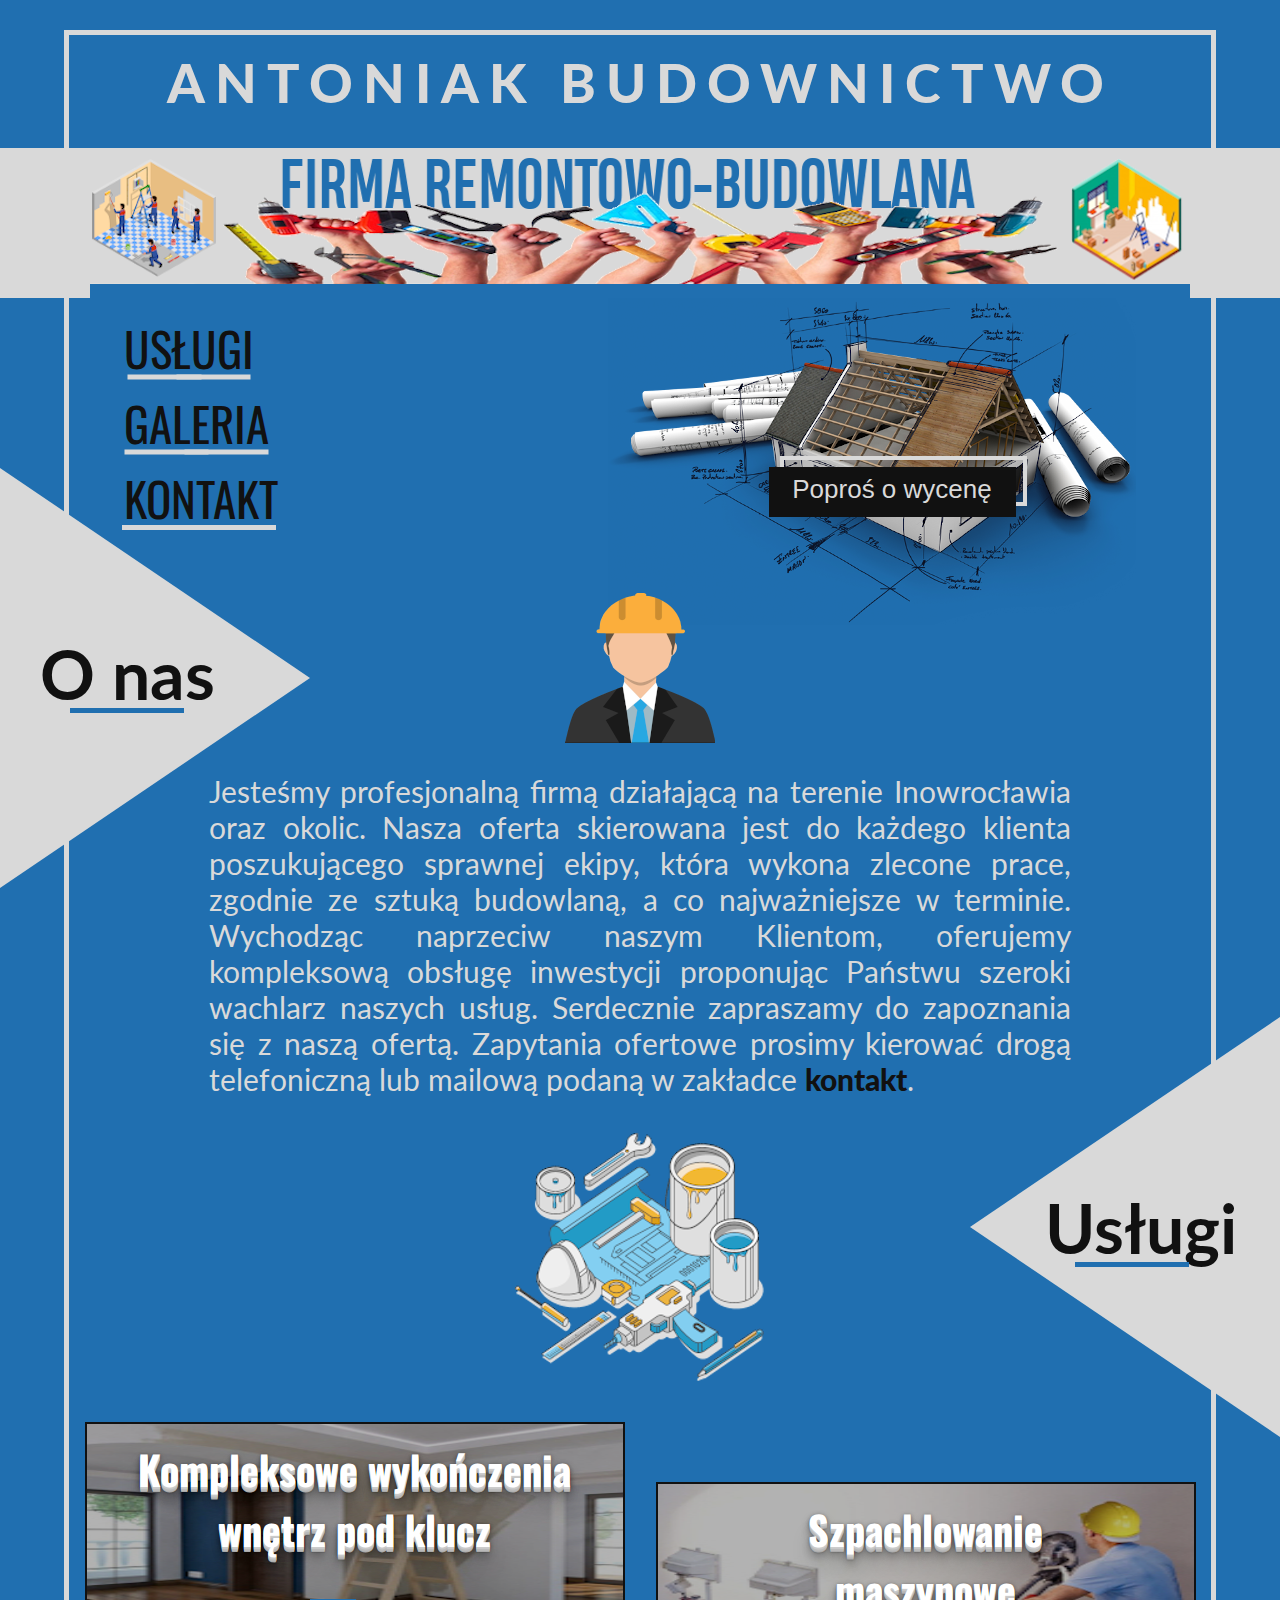
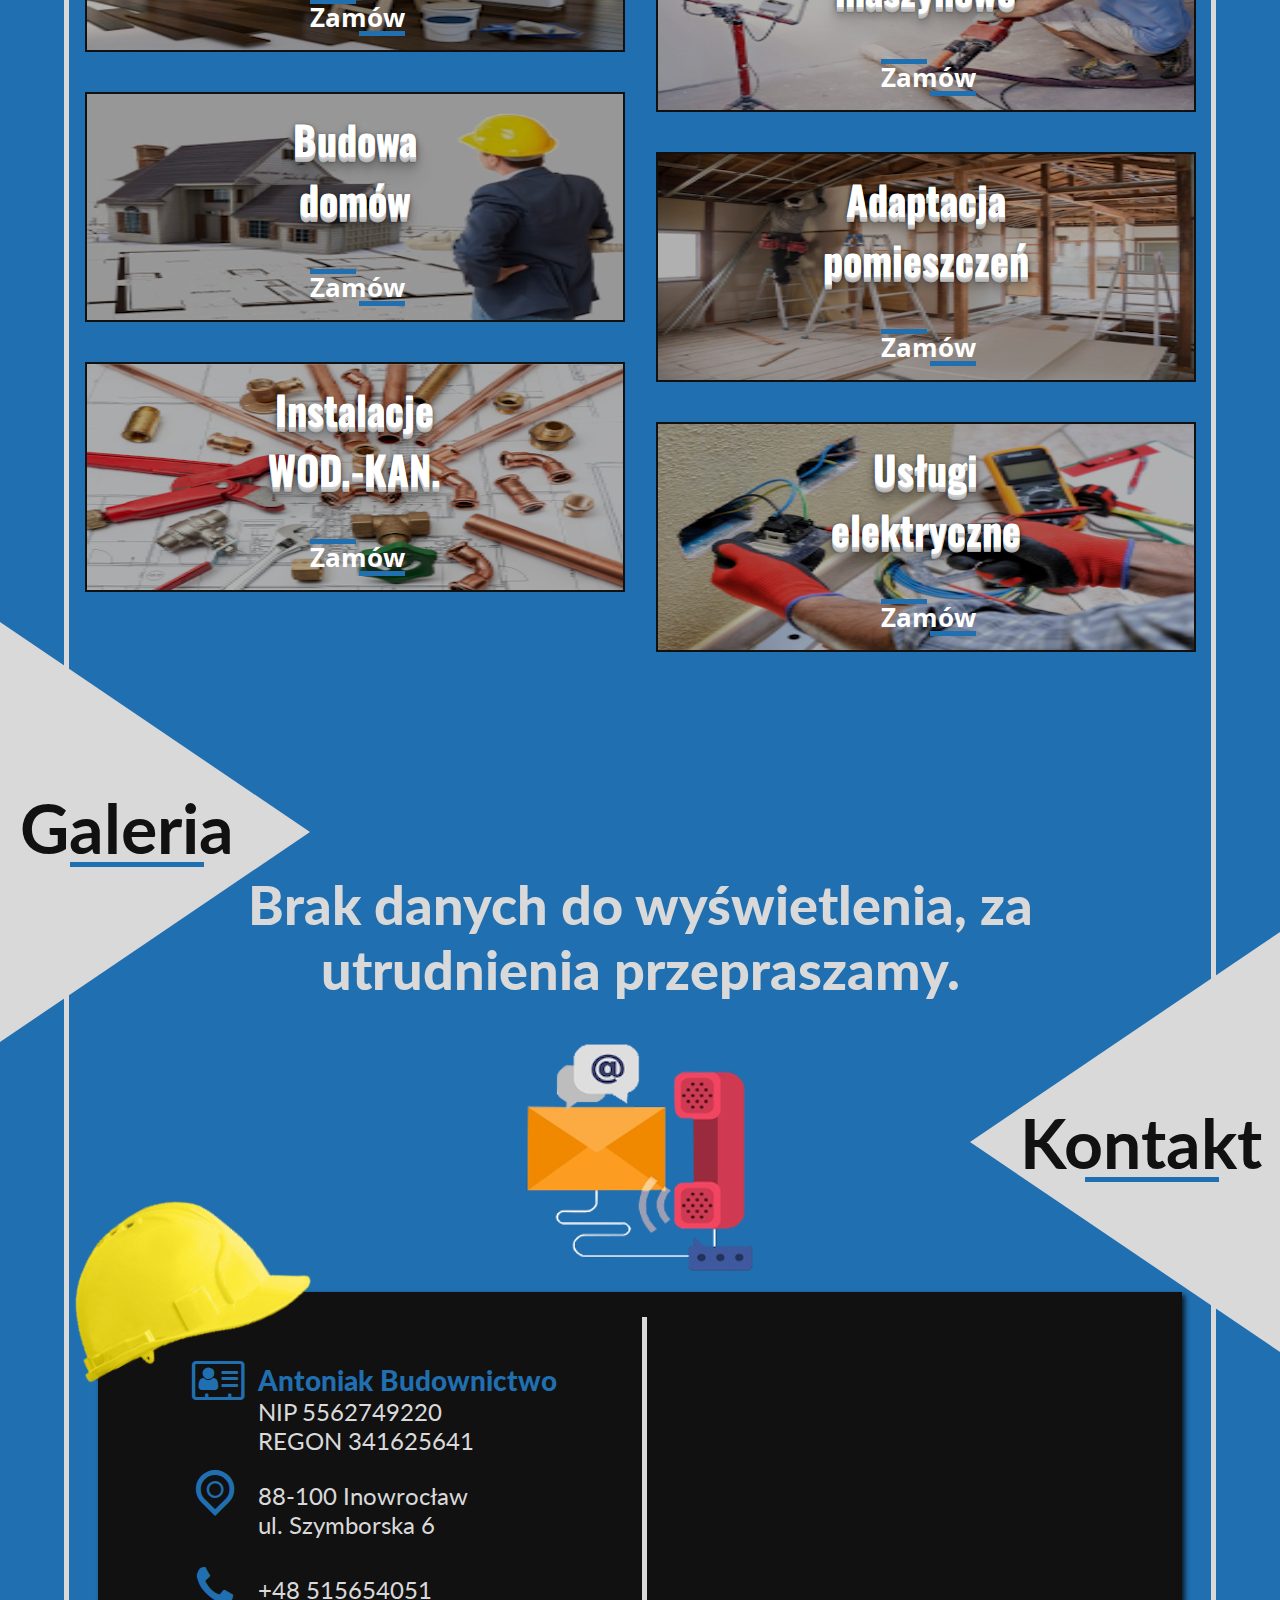
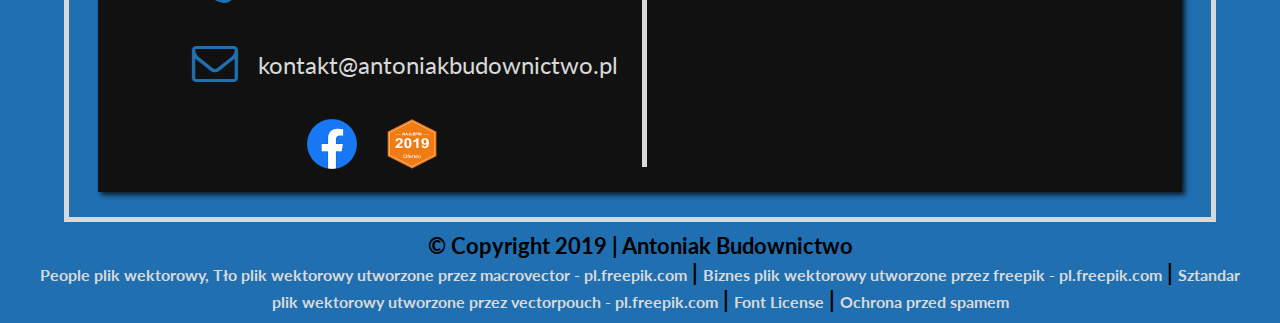
<file: index.html>
<!DOCTYPE HTML>
<HTML class="no-js" lang="pl">
<HEAD>

  <meta charset="utf-8">
  <title>Antoniak Budownictwo | Firma Remontowo-Budowlana</title>
  <meta name="description" content="Profesjonalna firma remontowo-budowlana Antoniak Budownictwo działająca na terenie Inowrocławia oraz okolic." />
  <meta name="robots" content="index,follow" />
  <meta http-equiv="X-UA-Compatible" content="IE=edge">
  <meta name="viewport" content="width=device-width, initial-scale=1">
  <link rel="stylesheet" href="css/main.css" type="text/css">
  <link rel="stylesheet" href="css/mobile.css" type="text/css">
  <link rel="stylesheet" href="css/fontello.css" type="text/css">
  <link href="https://fonts.googleapis.com/css?family=Lato:300,400,700,900%7COpen+Sans:300,400,700%7COswald:300,400,700%7CRoboto:300,400,700,900&display=swap" rel="stylesheet">
  <script src="html5.js" async></script>

  <meta name="google-site-verification" content="WaWdN-hPl6yzSAKdsFaXDQ0UKgWPgCz7EZqQbG9UdQY" />

  <!--[if lt IE 9]>
   <script src="http://html5shiv.googlecode.com/svn/trunk/html5.js">
  <![endif]-->

</HEAD>
<BODY>

 <main>

  <a href="tel:515654051"><div class="callnow"></div></a>

  <button onclick="topFunction()" id="scrollup"></button>
  <aside class="quick-info">
    <div class="quicksquarein"></div>
    <img class="img-emptyprofile" src="img/empty-profile.png" alt=""/>
    <h2>Piotr</h2>
    <div class="before-imgempprof"></div>
    <p>"Godna polecenia firma. Pracowali u mnie dwa tygodnie, w tym czasie udało im się do stanu deweloperskiego doprowadzić mieszkanie pod klucz. Jestem bardzo zadowolony."</p>
    <h3>Jakość usługi: <span>wysoka<span></h3>
  </aside>
  <!--Nazwa Firmy oraz mobilne menu-->
  <header>

   <div class="status"></div>
   
   <h1><a href="index">Antoniak <br/> Budownictwo</a></h1>

   <!--Mobilny Hamburger-->
   <button class="hamburger">
    <span class="hamburger-box">
     <span class="hamburger-inner"></span>
    </span>
   </button>
 
   <!--Mobilny Navbar-->
   <div class="navigation">
     <ul class="navigation-list">
       <li class="navigation-item first-item">
         <a href="#sectionServices">Usługi</a>
       </li>
       <li class="navigation-item second-item">
         <a href="#sectionGallery">Galeria</a>
       </li>
       <li class="navigation-item third-item">
         <a href="#sectionContact">Kontakt</a>
       </li>
       <li class="navigation-item fourth-item">
        <a href="#">Cennik</a>
       </li>
       <!--
       <li class="navigation-item-last">
         <a href="#">faq</a>
       </li>
       -->
     </ul>
   </div>
   
  </header>
  <!--Menu desktop-->
  <section>
    <nav>
      
      <ul class="desktop-navigation">
        <li class="desktopnavigation-item firstitem">
          <a href="#sectionServicesdesktop">Usługi</a>
        </li>
        <li class="desktopnavigation-item seconditem">
          <a href="#sectionGallerydesktop">Galeria</a>
        </li>
        <li class="desktopnavigation-item thirditem">
          <a href="#sectionContactdesktop">Kontakt</a>
        </li>
      </ul>
      
    </nav>
  </section>
  <!--Formularz "Poproś o wycenę"-->
  <div class="hiddensection">
    
    <button type="button" class="myBtn myBtnDesktopnone" onclick="window.location.href = 'mobilewycena';"></button>
    <button type="button" class="myBtn myBtnMobilenone" id="myBtn"></button>
    <div id="myModal" class="modal">
     <div class="modal-content">
       <div class="modal-header">
        <h2>Poproś o wycenę</h2>
        <span class="close">&times;</span>
       </div>
       <div class="modal-section">
        
        <form method="post" action="send_form" id="contact_form">
          <div>
            <label for="name">Imię*</label>
            <input required type="text" name="name" id="name" class="formField name" placeholder="Imię*" pattern="[a-zA-ZąĄććęęłŁńŃóÓśŚżŻŹŹ ]+">
          </div>
          <div>
            <label for="email">Adres e-mail*</label>
            <input required type="text" name="email" id="email" class="formField" placeholder="Adres e-mail*" pattern="[^@\s]+@[^@\s]+\.[^@\s]+">
          </div>
          <div>
            <label for="message">Opis*</label>
            <textarea required name="message" id="message" class="formField desc" placeholder="Opis*"></textarea>
          </div>
          <label class="checkboxlabel">Wyrażam zgodę na przetwarzanie moich danych osobowych przez Antoniak Budownictwo, w celu udzielenia odpowiedzi na złożone zapytanie, jak również prowadzenie ewentualnej dalszej korespondencji związanej ze złożonym zapytaniem.*</label><input required type="checkbox" id="checkbox-1-1" class="regular-checkbox"/>
          <label class="label">* Pola obowiązkowe</label>
          <div>
            <button type="submit" id="sendBtn" class="sendBtn"></button>
          </div>
        </form>

       </div>
       <div class="modallinein"></div>
       <div class="modalsquarein"></div>
     </div>
    </div>

  </div>
  <!--Sekcje strony z sidebar-->
  <div class="mobilesection">

    <h2>O nas</h2>

    <p>Jesteśmy profesjonalną firmą działającą na terenie Inowrocławia oraz okolic. Nasza oferta skierowana jest do każdego klienta poszukującego sprawnej ekipy, która wykona zlecone prace, zgodnie ze sztuką budowlaną, a co najważniejsze w terminie. Wychodząc naprzeciw naszym Klientom, oferujemy kompleksową obsługę inwestycji proponując Państwu szeroki wachlarz naszych usług. Serdecznie zapraszamy do zapoznania się z naszą ofertą. Zapytania ofertowe prosimy kierować drogą telefoniczną lub mailową podaną w zakładce <a href="#sectionContact">kontakt</a>.</p>

    <div class="sectionServices" id="sectionServices">

     <h2>Usługi</h2>

     <div class="servicesitems">
      <div class="services-itemmobile">
        <div class="services-itemdescription">
          <h3>Kompleksowe wykończenia wnętrz pod klucz</h3>
        </div>
        <img class="img-servicesitemmobile" src="img/imgservicesfirst.jpg" alt=""/>
        <a href="#sectionContact">Zamów</a>
      </div>
      <div class="services-itemmobile">
        <div class="services-itemdescription">
          <h3>Szpachlowanie <br/> maszynowe</h3>
        </div>
        <img class="img-servicesitemmobile" src="img/imgservicessecond.jpg" alt=""/>
        <a href="#sectionContact">Zamów</a>
      </div>
      <div class="services-itemmobile">
        <div class="services-itemdescription">
          <h3>Budowa <br/> domów</h3>
        </div>
        <img class="img-servicesitemmobile" src="img/imgservicesthird.png" alt=""/>
        <a href="#sectionContact">Zamów</a>
      </div>
      <div class="services-itemmobile">
        <div class="services-itemdescription">
          <h3>Adaptacja <br/> pomieszczeń</h3>
        </div>
        <img class="img-servicesitemmobile" src="img/imgservicesfourth.jpg" alt=""/>        
        <a href="#sectionContact">Zamów</a>
      </div>
      <div class="services-itemmobile">
        <div class="services-itemdescription">
          <h3>Instalacje <br/> WOD.-KAN.</h3>
        </div>
        <img class="img-servicesitemmobile" src="img/imgservicesfifth.jpg" alt=""/>
        <a href="#sectionContact">Zamów</a>
      </div>
      <div class="services-itemmobile">
        <div class="services-itemdescription">
          <h3>Usługi <br/> elektryczne</h3>
        </div>
        <img class="img-servicesitemmobile" src="img/imgservicessixth.jpg" alt=""/>
        <a href="#sectionContact">Zamów</a>
      </div>
     </div>

    </div>

    <div class="sectionGallery" id="sectionGallery">

     <h2>Galeria</h2>

     <p>Brak danych do wyświetlenia, za utrudnienia przepraszamy.</p>

    </div>

    <div class="sectionOpinion">

      <img class="img-emptyprofile" src="img/empty-profile.png" alt=""/>

      <h2>Piotr</h2>
      <div class="before-imgempprof mobilebefimgprof"></div>
      <p>"Godna polecenia firma. Pracowali u mnie dwa tygodnie, w tym czasie udało im się do stanu deweloperskiego doprowadzić mieszkanie pod klucz. Jestem bardzo zadowolony."</p>
      <h3>Jakość usługi: <span>wysoka<sp></h3>

    </div>

    <div class="sectionContact" id="sectionContact">

     <h2>Kontakt</h2>

     <i class="icon-address-card-o"></i>
     <h3>Antoniak Budownictwo</h3>
     <h4>NIP 5562749220 <br/> <span>REGON 341625641</span></h4>

     <i class="icon-location-outline"></i>
     <h4>88-100 Inowrocław <br/> ul. Szymborska 6</h4>

     <i class="icon-phone"></i>
     <h5>+48 515654051</h5>

     <i class="icon-mail"></i>
     <h5>kontakt&#64;antoniakbudownictwo.pl</h5>

     <a href="https://www.facebook.com/Antoniak-Budownictwo-112959063439839/"><img class="img-social" src="img/facebook.png" alt=""/></a>
     <a href="https://www.oferteo.pl/antoniak-budownictwo/firma/4020406"><img class="img-workpage" src="img/oferteo.png" alt=""/></a>

    </div>

    <div class="sectionFooter">

      <span>&copy Copyright 2019 | Antoniak Budownictwo
      <a href="https://pl.freepik.com/darmowe-zdjecie-wektory/tlo" target="_blank">People plik wektorowy, Tło plik wektorowy utworzone przez macrovector - pl.freepik.com</a> <a href="https://pl.freepik.com/darmowe-zdjecie-wektory/biznes" target="_blank">Biznes plik wektorowy utworzone przez freepik - pl.freepik.com</a> <a href="https://pl.freepik.com/darmowe-zdjecie-wektory/sztandar" target="_blank">Sztandar plik wektorowy utworzone przez vectorpouch - pl.freepik.com</a> <a href="LICENSE.txt">Font License</a> <a href="http://nie-spamuj.eu/email.php">Ochrona przed spamem</a>
      </span>  

    </div>

  </div>
  <!--Grafika na stronę główną-->
  <div class="second-header">
    
    <img class="img-headesc" src="img/uslugi_remontowe.png" alt="Najlepsza Firma Remontowo-Budowlana w Twoim Mieście"/>

    <div class="doublesecond-header">

     <img class="img-headerhouse" src="img/header-house.png" alt=""/>

    </div>

  </div>
  <div class="left-triangle">
    <h2>O nas</h2>
  </div>
  <div class="sectionAboutdesktop">
    
    <img class="img-about" src="img/about.png" alt=""/>

    <p>Jesteśmy profesjonalną firmą działającą na terenie Inowrocławia oraz okolic. Nasza oferta skierowana jest do każdego klienta poszukującego sprawnej ekipy, która wykona zlecone prace, zgodnie ze sztuką budowlaną, a co najważniejsze w terminie. Wychodząc naprzeciw naszym Klientom, oferujemy kompleksową obsługę inwestycji proponując Państwu szeroki wachlarz naszych usług. Serdecznie zapraszamy do zapoznania się z naszą ofertą. Zapytania ofertowe prosimy kierować drogą telefoniczną lub mailową podaną w zakładce <a href="#sectionContactdesktop">kontakt</a>.</p>
    
  </div>
  <div class="right-triangle" id="sectionServicesdesktop">
    <h2>Usługi</h2>
  </div>
  <div class="sectionServicesdesktop">
    
    <img class="img-services" src="img/services.png" alt=""/>

    <div class="servicesitems">
     <div class="services-item servicesitem-bcgfirst">
       <div class="services-itemdescdesktop">
        <h2>Kompleksowe wykończenia wnętrz pod klucz</h2>
        <a href="#sectionContactdesktop">Zamów</a>
       </div>
     </div>
     <div class="services-item services-itemsecond servicesitem-bcgsecond">
       <div class="services-itemdescdesktop">
        <h2>Szpachlowanie <br/> maszynowe</h2>
        <a href="#sectionContactdesktop">Zamów</a>
       </div>
     </div>
     <div class="services-item services-itemthird servicesitem-bcgthird">
       <div class="services-itemdescdesktop">
        <h2>Budowa <br/> domów</h2>
        <a href="#sectionContactdesktop">Zamów</a>
       </div>
     </div>
     <div class="services-item services-itemfourth servicesitem-bcgfourth">
       <div class="services-itemdescdesktop">
        <h2>Adaptacja <br/> pomieszczeń</h2>
        <a href="#sectionContactdesktop">Zamów</a>
       </div>
     </div>
     <div class="services-item servicesitem-bcgfifth">
       <div class="services-itemdescdesktop">
        <h2>Instalacje <br/> WOD.-KAN.</h2>
        <a href="#sectionContactdesktop">Zamów</a>
       </div>
     </div>
     <div class="services-item services-itemsecond servicesbottom servicesitem-bcgsixth">
       <div class="services-itemdescdesktop">
        <h2>Usługi <br/> elektryczne</h2>
        <a href="#sectionContactdesktop">Zamów</a>
       </div>
     </div> 
    </div>

  </div>
  <div class="left-triangle" id="sectionGallerydesktop">
    <h3>Galeria</h3>
  </div>
  <div class="sectionGallerydesktop">
    <p>Brak danych do wyświetlenia, za utrudnienia przepraszamy.</p>
  </div>
  <div class="right-triangle" id="sectionContactdesktop">
    <h3>Kontakt</h3>
  </div>
  <div class="sectionContactdesktop">
    
    <img class="img-contact" src="img/contact.png" alt=""/>

    <div class="contactitem">
     
     <img class="img-helm" src="img/helm.png" alt=""/>

     <div class="infocontactdesktop">
      <i class="icon-address-card-odesktop"></i>
      <h2>Antoniak Budownictwo</h2>
      <h3>NIP 5562749220 <br/> REGON 341625641</h3>
      
      <i class="icon-location-outlinedesktop"></i>
      <h4>88-100 Inowrocław <br/> ul. Szymborska 6</h4>

      <i class="icon-phonedesktop"></i>
      <h5>+48 515654051</h5>

      <i class="icon-maildesktop"></i>
      <h5><span>kontakt&#64;antoniakbudownictwo.pl</span></h5>

      <a href="https://www.facebook.com/Antoniak-Budownictwo-112959063439839/"><img class="img-social img-socialdesktop" src="img/facebook.png" alt=""/></a>
      <a href="https://www.oferteo.pl/antoniak-budownictwo/firma/4020406"><img class="img-workpage" src="img/oferteo.png" alt=""/></a>

     </div>
     <div class="formmesscontactdesktop"></div>
     
    </div>
  </div>

  <footer>
   <span>&copy Copyright 2019 | Antoniak Budownictwo <br/> 
    <a href="https://pl.freepik.com/darmowe-zdjecie-wektory/tlo" target="_blank">People plik wektorowy, Tło plik wektorowy utworzone przez macrovector - pl.freepik.com</a> | <a href="https://pl.freepik.com/darmowe-zdjecie-wektory/biznes" target="_blank">Biznes plik wektorowy utworzone przez freepik - pl.freepik.com</a> | <a href="https://pl.freepik.com/darmowe-zdjecie-wektory/sztandar" target="_blank">Sztandar plik wektorowy utworzone przez vectorpouch - pl.freepik.com</a> | <a href="LICENSE.txt">Font License</a> | <a href="http://nie-spamuj.eu/email.php">Ochrona przed spamem</a>
   </span>
  </footer>
  
 </main>

 <script src="js/script.js"></script>
 <script src="https://ajax.googleapis.com/ajax/libs/jquery/3.3.1/jquery.min.js"></script>
 <script>
 $(document).ready(function() {
  $("html").on("submit","#contact_form",function(e){
    e.preventDefault();
    $("#send_form_status").html('').hide();
    var data=$("#contact_form").serialize();
    $.post("/send_form.php",data,function(res){
      $("#send_form_status").html(res.msg).show();
      if(res.status==1){ 
        $("#contact_form")[0].reset();
      } 
    });
  });
 });
 </script> 
 
</BODY>
</HTML>
</file>
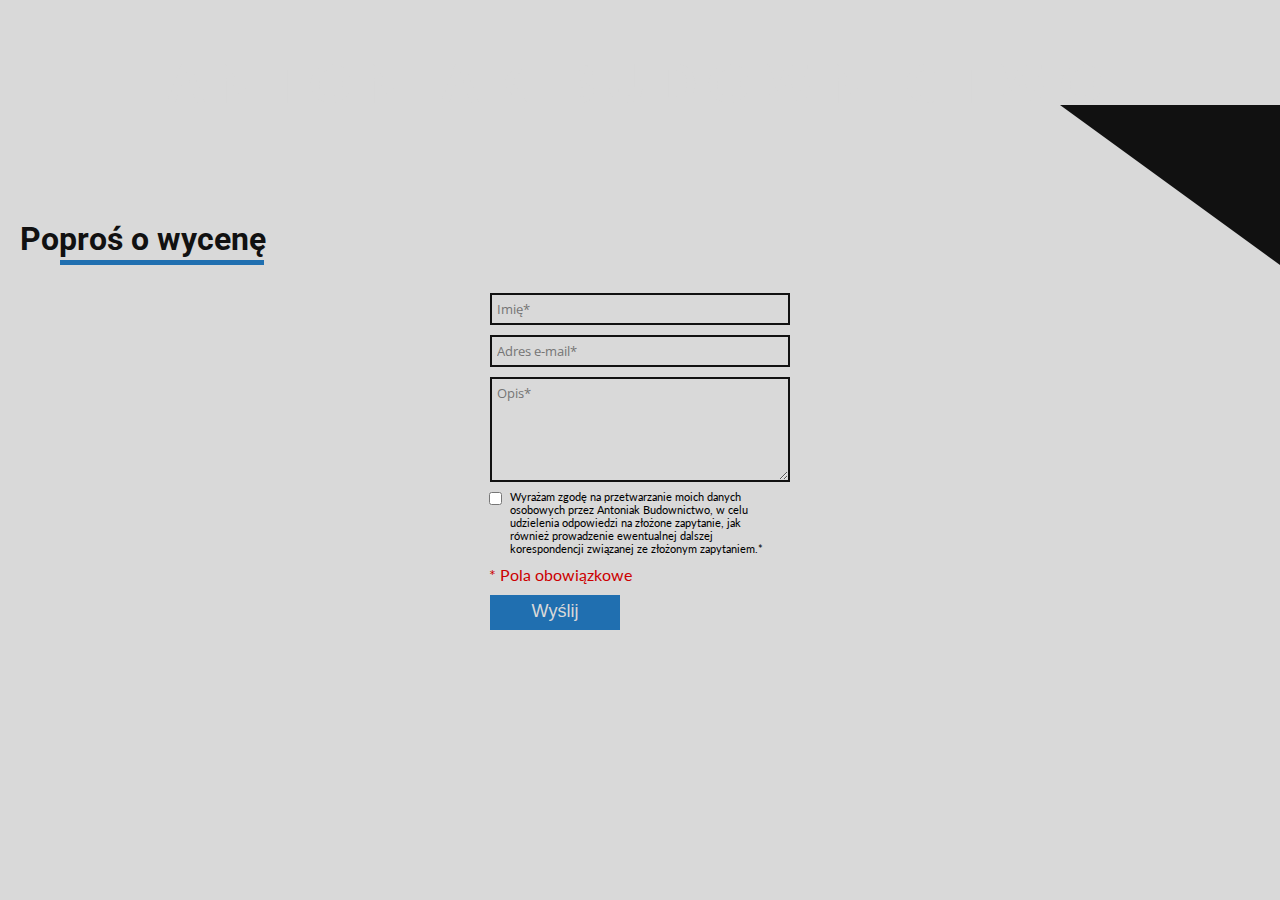
<file: mobilewycena.html>
<!DOCTYPE HTML>
<HTML class="no-js" lang="pl">
<HEAD>

  <meta charset="utf-8">
  <title>Antoniak Budownictwo | Poproś o wycenę</title>
  <meta name="description" content="Profesjonalna firma remontowo-budowlana Antoniak Budownictwo działająca na terenie Inowrocławia oraz okolic." />
  <meta name="robots" content="index,follow" />
  <meta http-equiv="X-UA-Compatible" content="IE=edge">
  <meta name="viewport" content="width=device-width, initial-scale=1">
  <link rel="stylesheet" href="css/main.css" type="text/css">
  <link rel="stylesheet" href="css/mobile.css" type="text/css">
  <link rel="stylesheet" href="css/fontello.css" type="text/css">
  <link href="https://fonts.googleapis.com/css?family=Lato:300,400,700,900%7COpen+Sans:300,400,700%7COswald:300,400,700%7CRoboto:300,400,700,900&display=swap" rel="stylesheet">
  <script src="html5.js" async></script>

  <style>
   BODY {background-color: #D9D9D9;}
  </style>

</HEAD>
<BODY>

 <main>
  <!--Nazwa Firmy oraz mobilne menu-->
  <header>
   
   <a href="index"><h1>Antoniak <br/> Budownictwo</h1></a>
   
  </header>
  <!--Sekcje strony z sidebar-->
  <div class="sectionWycena">

   <h2>Poproś o wycenę</h2>

   <form method="post" action="send_form" id="contact_form">
   <div>
    <label for="name">Imię*</label>
    <input required type="text" name="name" id="name" class="formFieldmobile nameMobile" placeholder="Imię*" pattern="[a-zA-ZąĄććęęłŁńŃóÓśŚżŻŹŹ ]+">
   </div>
   <div>
    <label for="email">Adres e-mail*</label>
    <input required type="text" name="email" id="email" class="formFieldmobile emailMobile" placeholder="Adres e-mail*" pattern="[^@\s]+@[^@\s]+\.[^@\s]+">
   </div>
   <div>
    <label for="message">Opis*</label>
    <textarea required name="message" id="message" class="formFieldmobile desc descMobile" placeholder="Opis*"></textarea>
   </div>
   <input required type="checkbox" class="regular-checkboxmobile"/><label class="checkboxlabelmobile">Wyrażam zgodę na przetwarzanie moich danych osobowych przez Antoniak Budownictwo, w celu udzielenia odpowiedzi na złożone zapytanie, jak również prowadzenie ewentualnej dalszej korespondencji związanej ze złożonym zapytaniem.*</label>
   <label class="labelMobile">* Pola obowiązkowe</label>
   <div>
    <button type="submit" id="sendBtn" class="sendBtnmobile"></button>
   </div>
   </form>

   <div class="mobilelefttriangle"></div>

  </div>
 
 </main>

 <script src="js/script.js"></script>
 <script src="//ajax.googleapis.com/ajax/libs/jquery/1.11.2/jquery.min.js"></script>
 <script>
 $(document).ready(function() {
  $("html").on("submit","#contact_form",function(e){
    e.preventDefault();
    $("#send_form_status").html('').hide();
    var data=$("#contact_form").serialize();
    $.post("/send_form.php",data,function(res){
      $("#send_form_status").html(res.msg).show();
      if(res.status==1){ 
        $("#contact_form")[0].reset();
      } 
    });
  });
 });
 </script>
 
</BODY>
</HTML>
</file>
<file: css/main.css>
@charset "UTF-8";
/*Fonts
font-family: 'Lato', sans-serif;
font-family: 'Oswald', sans-serif;
font-family: 'Roboto', sans-serif;
font-family: 'Open Sans', sans-serif;
*/
/*For olds browser's*/
article, aside, details, dialog, figcaption, figure, footer, header, main, nav, section {
  display: block;
}

audio, canvas, embed, keygen, meter, progress, video {
  display: inline-block;
}

[hidden] {
  display: none;
}

/*others*/
* {
  margin: 0;
  padding: 0;
}

html {
  box-sizing: border-box;
  scroll-behavior: smooth;
}

*, *::before, *::after {
  box-sizing: inherit;
}

/*Styles*/
BODY {
  margin: 0;
  padding: 0;
  background-color: #206FB0;
  color: #D9D9D9;
  font-family: 'Lato', sans-serif;
}

a {
  text-decoration: none;
  color: #D9D9D9;
}

main {
  position: relative;
  width: 100%;
  z-index: auto;
}

#scrollup {
  display: none;
  position: fixed;
  width: 50px;
  height: 50px;
  text-decoration: none;
  background-image: url("../img/scrolltop.png");
  background-color: transparent;
  right: 15px;
  bottom: 15px;
  z-index: 3;
  border: none;
  outline: none;
  cursor: pointer;
  transition: all .5s;
}

.quick-info {
  width: 380px;
  background-color: #212121;
  height: 370px;
  position: fixed;
  z-index: 100;
  top: 70px;
  right: -395px;
  animation: show 1s 10s linear forwards, hide 1s 15s linear forwards;
}

.quick-info h2 {
  text-align: center;
  font-size: 32px;
  color: #206FB0;
  padding-top: 15px;
}

.quick-info p {
  text-align: center;
  font-size: 20px;
  padding: 10px 20px 20px 20px;
}

.quick-info h3 {
  text-align: center;
  font-size: 24px;
  color: #D9D9D9;
}

.quick-info h3 span {
  color: #00FF33;
  text-transform: uppercase;
}

.quick-info::before {
  content: '';
  position: absolute;
  bottom: -15px;
  left: -15px;
  height: 40px;
  width: 5px;
  background-color: #212121;
}

.quick-info::after {
  content: '';
  position: absolute;
  bottom: -15px;
  left: -10px;
  height: 5px;
  width: 40px;
  background-color: #212121;
}

.quicksquarein {
  position: absolute;
  width: 0;
  height: 0;
  top: 0;
  left: 0;
  background-color: transparent;
}

.quicksquarein::before {
  content: '';
  position: absolute;
  top: -15px;
  left: -15px;
  height: 40px;
  width: 5px;
  background-color: #212121;
}

.quicksquarein::after {
  content: '';
  position: absolute;
  top: -15px;
  left: -10px;
  height: 5px;
  width: 40px;
  background-color: #212121;
}

.img-emptyprofile {
  display: block;
  margin: 0 auto;
  position: relative;
  top: 15px;
}

.before-imgempprof {
  content: '';
  position: relative;
  height: 5px;
  width: 110px;
  margin-left: auto;
  margin-right: auto;
  top: 0;
  background-color: #206FB0;
}

.mobilebefimgprof {
  top: 10px;
}

/*@keyframes show
{
    0%{right: -395px;}
    100%{right: 0px;}
}

@keyframes hide 
{
    0%{right: 0px;}
    100%{right: -395px;}
}*/
header {
  position: relative;
  width: 90%;
  height: 120px;
  margin-left: auto;
  margin-right: auto;
  top: 30px;
  border-left: solid 5px #D9D9D9;
  border-top: solid 5px #D9D9D9;
  border-right: solid 5px #D9D9D9;
  background-color: transparent;
}

header h1 {
  overflow: hidden;
  white-space: nowrap;
  text-transform: uppercase;
  font-family: 'Lato', sans-serif;
  font-size: 54px;
  font-weight: 900;
  letter-spacing: 10px;
  margin: 0 auto;
  text-align: center;
  padding-top: 15px;
  color: #D9D9D9;
  background-color: transparent;
  animation: typing 3.5s steps(30, end);
}

@keyframes typing {
  from {
    width: 0;
  }
  to {
    width: 100%;
  }
}

header br {
  display: none;
}

.hamburger {
  padding: 10px;
  display: inline-block;
  cursor: pointer;
  background-color: transparent;
  border: 0;
  margin: 0;
  float: right;
  margin-top: -55px;
  margin-right: 10px;
  display: none;
}

.hamburger, .navigation {
  transition: transform .3s .1s ease-in-out;
}

.hamburger--active {
  position: absolute;
  z-index: 1000;
  right: 0;
}

.hamburger-box {
  width: 40px;
  height: 27px;
  display: inline-block;
  position: relative;
}

.hamburger-inner {
  width: 100%;
  height: 4px;
  background-color: #D9D9D9;
  position: absolute;
  left: 0;
  top: 50%;
  transform: translateY(-50%);
  transition: background-color .1s .2s ease-in-out;
}

.hamburger-inner::before,
.hamburger-inner::after {
  width: 100%;
  height: 4px;
  background-color: #D9D9D9;
  position: absolute;
  content: '';
  left: 0;
  transition: transform .2s .2s ease-in-out;
}

.hamburger-inner::before {
  top: -10px;
}

.hamburger-inner::after {
  top: 10px;
}

.hamburger--active .hamburger-inner {
  background-color: transparent;
}

.hamburger--active .hamburger-inner:before {
  transform: translateY(10px) rotate(45deg);
}

.hamburger--active .hamburger-inner:after {
  transform: translateY(-10px) rotate(-45deg);
}

/*Style dla Navbar*/
.navigation {
  min-height: 100vh;
  width: 100%;
  background-color: #111111;
  position: absolute;
  top: 0;
  left: 0;
  transform: translateX(-100%);
  padding-bottom: 15px;
  display: none;
}

.navigation--active {
  transform: translateX(0px);
}

.navigation-list {
  margin-top: 104px;
  list-style: none;
  text-align: center;
}

.navigation-item {
  margin-bottom: 20px;
}

.navigation-item a {
  font-family: 'Roboto', sans-serif;
  font-weight: 400;
  text-decoration: none;
  color: #D9D9D9;
  font-size: 38px;
  text-transform: uppercase;
  position: relative;
  transition: color .6s;
}

.navigation-item a::before {
  content: '';
  position: absolute;
  right: 0;
  bottom: 0;
  height: 5px;
  background-color: #206FB0;
  transition: width .6s, background-color .6s;
}

.first-item a::before {
  width: 79px;
}

.second-item a::before {
  width: 98px;
}

.third-item a::before {
  width: 116px;
}

.fourth-item a::before {
  width: 86px;
}

.first-item a:hover,
.second-item a:hover,
.third-item a:hover,
.fourth-item a:hover {
  color: #206FB0;
}

.first-item a:hover::before,
.second-item a:hover::before,
.third-item a:hover::before,
.fourth-item a:hover::before {
  width: 100%;
  background-color: #D9D9D9;
}

/*
.navigation-item-last
{
    margin-top: 102px;

    a 
    {
        font-family: 'Roboto', sans-serif;
        font-weight: 400;
        text-decoration: none;
        color: #206FB0;
        font-size: 38px;
        position: relative;
        transition: color .6s;
    }

    a::before
    {
        content: '';
        position: absolute;
        left: 0;
        bottom: 0;
        top: 45px;
        width: 32px;
        height: 5px;
        background-color: #D9D9D9;
        transition: width .6s, background-color .6s;
    }

    a:hover 
    {
        color: #D9D9D9;
    }
}

.navigation-item-last a:hover::before
{
    width: 100%;
    background-color: #206FB0;
}
*/
section {
  position: relative;
  width: 90%;
  height: 438px;
  top: 20px;
  margin-left: auto;
  margin-right: auto;
  border-left: solid 5px #D9D9D9;
  border-right: solid 5px #D9D9D9;
  background-color: transparent;
}

.sectionAboutdesktop {
  position: relative;
  width: 90%;
  height: auto;
  top: 20px;
  margin-left: auto;
  margin-right: auto;
  border-left: solid 5px #D9D9D9;
  border-right: solid 5px #D9D9D9;
  background-color: transparent;
}

.sectionAboutdesktop p {
  text-align: justify;
  font-size: 30px;
  color: #D9D9D9;
  padding: 30px 140px 30px 140px;
}

.sectionAboutdesktop p a {
  color: #111111;
  font-weight: 900;
}

.sectionServicesdesktop {
  position: relative;
  width: 90%;
  height: auto;
  top: 20px;
  margin-left: auto;
  margin-right: auto;
  border-left: solid 5px #D9D9D9;
  border-right: solid 5px #D9D9D9;
  background-color: transparent;
}

.img-services {
  display: block;
  margin: 0 auto;
  padding-top: 5px;
}

.servicesitems {
  display: flex;
  flex-wrap: wrap;
  padding-top: 20px;
}

.services-itemdescdesktop {
  position: absolute;
  width: 536px;
  height: 226px;
  background-color: rgba(1, 1, 1, 0.3);
}

.services-itemdescdesktop h2 {
  font-family: 'Oswald', sans-serif;
  font-size: 40px;
  color: #fff;
  font-weight: 900;
  text-align: center;
  padding-top: 15px;
  text-shadow: 0 1px 0 #ccc, 0 2px 0 #c9c9c9, 0 3px 0 #bbb, 0 4px 0 #b9b9b9, 0 5px 0 #aaa, 0 6px 1px rgba(0, 0, 0, 0.1), 0 0 5px rgba(0, 0, 0, 0.1), 0 1px 3px rgba(0, 0, 0, 0.3), 0 3px 5px rgba(0, 0, 0, 0.2), 0 5px 10px rgba(0, 0, 0, 0.25), 0 10px 10px rgba(0, 0, 0, 0.2), 0 20px 20px rgba(0, 0, 0, 0.15);
}

.services-itemdescdesktop a {
  display: block;
  position: relative;
  color: #fff;
  font-size: 26px;
  font-weight: 700;
  font-family: 'Open Sans', sans-serif;
  margin-left: 223px;
  top: 40px;
}

.services-itemdescdesktop a::before {
  content: '';
  position: absolute;
  width: 46px;
  height: 5px;
  background-color: #206FB0;
  transition: all .6s;
}

.services-itemdescdesktop a:hover::before {
  width: 98px;
}

.services-itemdescdesktop a::after {
  content: '';
  position: absolute;
  width: 46px;
  height: 5px;
  background-color: #206FB0;
  margin-top: 32px;
  margin-left: -46px;
  transition: all .6s;
}

.services-itemdescdesktop a:hover::after {
  width: 98px;
  margin-left: -94px;
}

.services-item {
  margin: 20px auto;
  width: 540px;
  height: 230px;
  background-color: #D9D9D9;
  background-size: 540px 230px;
  border: 2px solid #111111;
}

.servicesitem-bcgfirst {
  background-image: url("../img/imgservicesfirst.jpg");
}

.servicesitem-bcgsecond {
  background-image: url("../img/imgservicessecond.jpg");
}

.servicesitem-bcgthird {
  background-image: url("../img/imgservicesthird.png");
}

.servicesitem-bcgfourth {
  background-image: url("../img/imgservicesfourth.jpg");
}

.servicesitem-bcgfifth {
  background-image: url("../img/imgservicesfifth.jpg");
}

.servicesitem-bcgsixth {
  background-image: url("../img/imgservicessixth.jpg");
}

.services-itemsecond {
  margin: 80px auto;
}

.services-itemthird {
  margin: -100px auto;
}

.services-itemfourth {
  margin: -40px auto;
}

.sectionGallerydesktop {
  position: relative;
  width: 90%;
  height: auto;
  top: 20px;
  margin-left: auto;
  margin-right: auto;
  border-left: solid 5px #D9D9D9;
  border-right: solid 5px #D9D9D9;
  background-color: transparent;
  z-index: -1;
}

.sectionGallerydesktop p {
  font-weight: 900;
  font-size: 54px;
  text-align: center;
  color: #D9D9D9;
  padding: 140px 110px 40px 110px;
}

.sectionContactdesktop {
  position: relative;
  width: 90%;
  height: 780px;
  top: 20px;
  margin-bottom: 30px;
  margin-left: auto;
  margin-right: auto;
  border-left: solid 5px #D9D9D9;
  border-right: solid 5px #D9D9D9;
  border-bottom: solid 5px #D9D9D9;
  background-color: transparent;
}

.contactitem {
  position: relative;
  width: 95%;
  height: 500px;
  background-color: #111111;
  margin-left: auto;
  margin-right: auto;
  top: 20px;
  -webkit-box-shadow: 3px 3px 5px 0px rgba(0, 0, 0, 0.75);
  -moz-box-shadow: 3px 3px 5px 0px rgba(0, 0, 0, 0.75);
  box-shadow: 3px 3px 5px 0px rgba(0, 0, 0, 0.75);
}

.img-helm {
  position: absolute;
  top: -90px;
  left: -50px;
  transform: rotate(-30deg);
}

.img-contact {
  display: block;
  margin: 0 auto;
}

.infocontactdesktop {
  position: relative;
  width: 46%;
  height: 450px;
  top: 25px;
  left: 25px;
  background-color: transparent;
  float: left;
}

.infocontactdesktop h2 {
  position: relative;
  color: #206FB0;
  font-size: 28px;
  font-weight: 900;
  left: 135px;
}

.infocontactdesktop h3 {
  position: relative;
  font-size: 24px;
  font-weight: 400;
  text-align: left;
  left: 135px;
}

.infocontactdesktop h4 {
  position: relative;
  font-size: 24px;
  font-weight: 400;
  text-align: left;
  top: -20px;
  left: 135px;
}

.infocontactdesktop h5 {
  position: relative;
  font-size: 24px;
  font-weight: 400;
  text-align: left;
  top: -30px;
  left: 135px;
}

.infocontactdesktop::after {
  content: '';
  position: absolute;
  width: 5px;
  height: 100%;
  top: 0;
  right: -25px;
  background-color: #D9D9D9;
}

.formmesscontactdesktop {
  position: relative;
  width: 46%;
  height: 450px;
  top: 25px;
  left: 70px;
  background-color: transparent;
  float: left;
}

.img-about {
  display: block;
  margin: 0 auto;
  padding-top: 15px;
}

nav {
  position: relative;
  background-color: transparent;
  width: 100%;
  height: 248px;
  top: 158px;
  left: 0;
}

.desktop-navigation {
  position: absolute;
  top: 15px;
  left: 45px;
  list-style: none;
  text-align: left;
}

.desktopnavigation-item {
  margin-bottom: 5px;
}

.desktopnavigation-item a {
  position: relative;
  font-family: 'Oswald', sans-serif;
  font-weight: 400;
  text-decoration: none;
  color: #111111;
  font-size: 47px;
  text-transform: uppercase;
  padding-left: 10px;
  padding-right: 10px;
  z-index: 1;
  transition: .2s;
}

.desktopnavigation-item a:hover {
  color: #D9D9D9;
  transition: .2s;
}

.desktopnavigation-item a::before {
  content: '';
  position: absolute;
  transform: rotate(90deg);
  background-color: #D9D9D9;
  width: 5px;
  z-index: 1;
  transition: .6s;
}

.desktopnavigation-item a::after {
  content: '';
  position: absolute;
  transform: rotate(-90deg);
  background-color: #D9D9D9;
  width: 5px;
  z-index: 1;
  transition: .6s;
}

.desktopnavigation-item a:hover::before {
  height: 30px;
  top: 20px;
  left: -10px;
  background-color: #111111;
  transform: rotate(-90deg);
  transition: .6s;
}

.desktopnavigation-item a:hover::after {
  height: 30px;
  top: 20px;
  right: -10px;
  background-color: #111111;
  transform: rotate(90deg);
  transition: .6s;
}

.firstitem a::before {
  height: 74px;
  left: 97px;
  top: 27px;
}

.firstitem a::after {
  height: 74px;
  right: 97px;
  top: 27px;
}

.seconditem a:before {
  height: 84px;
  left: 110px;
  top: 22px;
}

.seconditem a::after {
  height: 84px;
  right: 110px;
  top: 22px;
}

.thirditem a:before {
  height: 99px;
  left: 110px;
  top: 15px;
}

.thirditem a::after {
  height: 99px;
  right: 114px;
  top: 15px;
}

.mobilesection {
  position: relative;
  width: 100%;
  height: auto;
  background-color: #206FB0;
  -webkit-box-shadow: 0px -5px 5px 0px rgba(0, 0, 0, 0.65);
  -moz-box-shadow: 0px -5px 5px 0px rgba(0, 0, 0, 0.65);
  box-shadow: 0px -5px 5px 0px rgba(0, 0, 0, 0.65);
  display: none;
}

.mobilesection h2 {
  text-align: center;
  font-size: 36px;
  color: #D9D9D9;
  position: relative;
  top: 10px;
}

.mobilesection h2::before {
  content: '';
  position: absolute;
  left: auto;
  right: auto;
  margin-left: 16px;
  bottom: 0;
  top: 42px;
  width: 62px;
  height: 5px;
  background-color: #111111;
}

.mobilesection p {
  text-align: justify;
  font-size: 20px;
  color: #D9D9D9;
  padding: 20px 20px 20px 20px;
}

.mobilesection p a {
  color: #111111;
  font-weight: 900;
}

.sectionServices {
  position: relative;
  width: 100%;
  height: 1630px;
  background-color: #111111;
}

.sectionServices h2::before {
  background-color: #206FB0;
  margin-left: 22px;
  top: 46px;
  bottom: 10px;
}

.services-itemdescription {
  position: absolute;
  width: 316px;
  height: 170px;
  background-color: rgba(1, 1, 1, 0.5);
  z-index: 1;
}

.services-itemdescription h3 {
  font-size: 36px;
  color: #fff;
  font-weight: 900;
  text-align: center;
  padding-top: 15px;
  text-shadow: 0 1px 0 #ccc, 0 2px 0 #c9c9c9, 0 3px 0 #bbb, 0 4px 0 #b9b9b9, 0 5px 0 #aaa, 0 6px 1px rgba(0, 0, 0, 0.1), 0 0 5px rgba(0, 0, 0, 0.1), 0 1px 3px rgba(0, 0, 0, 0.3), 0 3px 5px rgba(0, 0, 0, 0.2), 0 5px 10px rgba(0, 0, 0, 0.25), 0 10px 10px rgba(0, 0, 0, 0.2), 0 20px 20px rgba(0, 0, 0, 0.15);
}

.services-itemmobile {
  margin: 20px auto;
  width: 320px;
  height: 220px;
  background-color: #D9D9D9;
  border: 2px solid #206FB0;
}

.services-itemmobile a {
  display: block;
  color: #111111;
  font-size: 22px;
  font-family: 'Open Sans', sans-serif;
  margin-left: 130px;
  margin-top: 10px;
}

.services-itemmobile a::before {
  content: '';
  position: absolute;
  width: 36px;
  height: 3px;
  background-color: #206FB0;
  transition: all .6s;
}

.services-itemmobile a:hover::before {
  width: 78px;
}

.services-itemmobile a::after {
  content: '';
  position: absolute;
  width: 36px;
  height: 3px;
  background-color: #206FB0;
  margin-top: 28px;
  margin-left: -36px;
  transition: all .6s;
}

.services-itemmobile a:hover::after {
  width: 78px;
  margin-left: -74px;
}

.img-servicesitemmobile {
  display: block;
  position: relative;
  width: 316px;
  height: 170px;
}

.sectionGallery {
  position: relative;
  width: 100%;
  height: auto;
  background-color: #206FB0;
}

.sectionGallery h2::before {
  margin-left: 31px;
}

.sectionGallery p {
  font-weight: 900;
  font-size: 34px;
  text-align: center;
}

.sectionOpinion {
  position: relative;
  width: 100%;
  height: auto;
  background-color: #111111;
}

.sectionOpinion h2 {
  text-align: center;
  font-size: 28px;
  color: #206FB0;
  padding-top: 10px;
}

.sectionOpinion p {
  text-align: center;
  font-size: 20px;
  padding: 20px 30px 10px 30px;
}

.sectionOpinion h3 {
  text-align: center;
  font-size: 24px;
  color: #D9D9D9;
  padding-bottom: 20px;
}

.sectionOpinion h3 span {
  color: #00FF33;
  text-transform: uppercase;
}

.sectionContact {
  position: relative;
  width: 100%;
  height: 540px;
  background-color: #D9D9D9;
}

.sectionContact h2 {
  color: #111111;
}

.sectionContact h2::before {
  background-color: #206FB0;
  margin-left: 36px;
}

.sectionContact h3 {
  color: #206FB0;
  font-size: 24px;
  font-weight: 900;
  text-align: center;
  padding-top: 10px;
}

.sectionContact h4 {
  width: 179px;
  background-color: transparent;
  color: #111111;
  font-size: 20px;
  text-align: left;
  margin: 5px auto 0 auto;
}

.sectionContact h5 {
  color: #111111;
  font-size: 20px;
  text-align: center;
  margin-top: 5px;
}

.img-social {
  position: relative;
  display: block;
  width: 50px;
  height: 50px;
  top: 10px;
  left: -40px;
  margin-left: auto;
  margin-right: auto;
}

.img-socialdesktop {
  top: 10px;
}

.img-workpage {
  position: relative;
  display: block;
  width: 50px;
  height: 50px;
  top: -40px;
  left: 40px;
  margin-left: auto;
  margin-right: auto;
}

.sectionFooter {
  position: relative;
  width: 100%;
  height: auto;
  background-color: #111111;
  padding: 0 10px 65px 10px;
}

.sectionFooter span {
  display: block;
  font-size: 18px;
  text-align: center;
  color: #D9D9D9;
  padding-top: 10px;
}

.sectionFooter a {
  display: block;
  font-size: 16px;
  padding-top: 10px;
  color: #206FB0;
}

.sectionWycena {
  position: relative;
  width: 100%;
  min-height: 480px;
  top: 0;
  margin-top: 80px;
  background-color: transparent;
}

.sectionWycena h2 {
  position: relative;
  text-align: left;
  padding-top: 20px;
  padding-left: 20px;
  color: #111111;
  font-family: 'Roboto', sans-serif;
  font-size: 32px;
}

.sectionWycena h2::before {
  content: '';
  position: absolute;
  top: 60px;
  left: 60px;
  bottom: 0;
  width: 204px;
  height: 5px;
  background-color: #206FB0;
}

.formFieldmobile {
  font-family: 'Open sans', sans-serif;
  border: 2px solid #111111;
  display: block;
  margin: auto;
  padding-left: 5px;
  padding-top: 5px;
  padding-bottom: 5px;
  width: 300px;
  background-color: transparent;
  z-index: 1;
}

.nameMobile {
  margin-top: 35px;
  z-index: 1;
}

.emailMobile, .descMobile {
  margin-top: 10px;
}

.regular-checkboxmobile {
  position: relative;
  display: block;
  margin: auto;
  top: 10px;
  left: -145px;
}

.checkboxlabelmobile {
  display: block;
  position: relative;
  width: 270px;
  top: -5px;
  left: 5px;
  margin-left: auto;
  margin-right: auto;
  text-align: left;
  color: #000000;
  font-size: 11px;
}

.labelMobile {
  display: block;
  position: relative;
  text-align: center;
  top: 5px;
  left: -80px;
  color: #CC0000;
}

.sendBtnmobile {
  position: absolute;
  width: 130px;
  height: 35px;
  background-color: transparent;
  border: solid 2px #111111;
  top: 395px;
  left: -170px;
  right: 0;
  margin: auto;
  outline: none;
}

.sendBtnmobile::before {
  content: 'Wyślij';
  color: #D9D9D9;
  text-align: center;
  font-size: 18px;
  position: absolute;
  padding-top: 6px;
  width: 130px;
  height: 35px;
  background-color: #206FB0;
  right: -2px;
  top: -2px;
  transition: color .2s, right .4s ease 0s, top .4s ease 0s;
}

.sendBtnmobile:hover::before {
  right: -8px;
  top: 6px;
  color: #111111;
  cursor: pointer;
}

.mobilelefttriangle {
  position: absolute;
  width: 0;
  height: 0;
  margin-top: -95px;
  right: 0;
  top: 0;
  border-right: 220px solid #111111;
  border-bottom: 160px solid transparent;
}

.second-header {
  position: absolute;
  width: 100%;
  height: 150px;
  background-color: #D9D9D9;
  margin-top: -410px;
}

.left-triangle {
  position: absolute;
  margin-top: -90px;
  width: 0;
  height: 0;
  border-top: 210px solid transparent;
  border-left: 310px solid #D9D9D9;
  border-bottom: 210px solid transparent;
}

.left-triangle h2 {
  position: relative;
  width: 200px;
  text-align: left;
  font-size: 68px;
  top: -45px;
  left: -270px;
  color: #111111;
  z-index: 1;
}

.left-triangle h2::before {
  content: '';
  position: absolute;
  top: 75px;
  left: 30px;
  bottom: 0;
  width: 114px;
  height: 5px;
  background-color: #206FB0;
}

.left-triangle h3 {
  position: relative;
  width: 200px;
  text-align: left;
  font-size: 68px;
  top: -45px;
  left: -290px;
  color: #111111;
  z-index: 1;
}

.left-triangle h3::before {
  content: '';
  position: absolute;
  top: 75px;
  left: 50px;
  bottom: 0;
  width: 134px;
  height: 5px;
  background-color: #206FB0;
}

.right-triangle {
  position: absolute;
  width: 0;
  height: 0;
  margin-top: -90px;
  right: 0;
  border-top: 210px solid transparent;
  border-right: 310px solid #D9D9D9;
  border-bottom: 210px solid transparent;
}

.right-triangle h2 {
  position: relative;
  text-align: right;
  font-size: 68px;
  top: -40px;
  left: 75px;
  color: #111111;
  z-index: 1;
}

.right-triangle h2::before {
  content: '';
  position: absolute;
  top: 75px;
  left: 30px;
  bottom: 0;
  width: 114px;
  height: 5px;
  background-color: #206FB0;
}

.right-triangle h3 {
  position: relative;
  text-align: right;
  font-size: 68px;
  top: -40px;
  left: 50px;
  color: #111111;
  z-index: 1;
}

.right-triangle h3::before {
  content: '';
  position: absolute;
  top: 75px;
  left: 65px;
  bottom: 0;
  width: 134px;
  height: 5px;
  background-color: #206FB0;
}

.img-headesc {
  margin: 0 auto;
  display: block;
  margin-top: 10px;
}

.doublesecond-header {
  position: relative;
  width: 414px;
  height: 248px;
  background-color: transparent;
  float: right;
  right: 170px;
  top: 15px;
}

.img-headerhouse {
  position: relative;
  right: 88px;
  bottom: 15px;
}

.hiddensection {
  position: absolute;
  width: 414px;
  height: 70px;
  background-color: transparent;
  right: 170px;
  top: 448px;
  z-index: 1;
}

.myBtn {
  position: absolute;
  width: 247px;
  height: 50px;
  background-color: transparent;
  border: solid 4px #D9D9D9;
  top: 8px;
  left: 83.5px;
}

.myBtn::before {
  content: 'Poproś o wycenę';
  color: #D9D9D9;
  text-align: center;
  font-size: 26px;
  padding-top: 7px;
  position: absolute;
  width: 247px;
  height: 50px;
  background-color: #111111;
  right: 7px;
  top: 7px;
  transition: color .5s, right .4s ease 0s, top .4s ease 0s;
}

.myBtn:hover::before {
  color: #206FB0;
  right: -4px;
  top: -4px;
  cursor: pointer;
}

.myBtnDesktopnone {
  display: none;
}

.modal {
  display: none;
  position: fixed;
  top: 0;
  left: 0;
  width: 100vw;
  height: 100vh;
  z-index: 100;
  background-color: rgba(10, 10, 10, 0.9);
}

.modal-content {
  position: relative;
  background-color: #D9D9D9;
  top: 50%;
  left: 50%;
  margin-right: -50%;
  transform: translate(-50%, -50%);
  width: 450px;
  height: 431px;
  border: 2px solid #111111;
}

.modal-header {
  position: relative;
  width: 100%;
  height: 70px;
  background-color: transparent;
}

.modal-header h2 {
  position: relative;
  text-align: left;
  top: 15px;
  left: 15px;
  color: #111111;
  font-family: 'Roboto', sans-serif;
  font-size: 32px;
}

.modal-header h2::before {
  content: '';
  position: absolute;
  top: 40px;
  left: 40px;
  bottom: 0;
  width: 204px;
  height: 5px;
  background-color: #206FB0;
}

.modal-section {
  position: relative;
  width: 100%;
  height: 357px;
  background-color: transparent;
}

.modallinein {
  position: absolute;
  width: 37px;
  height: 100%;
  background-color: #206FB0;
  top: 0;
  left: 0;
  z-index: -3;
}

.modalsquarein {
  position: absolute;
  width: 60px;
  height: 60px;
  background-color: #206FB0;
  top: 0;
  right: 0;
  z-index: -1;
}

.close {
  position: absolute;
  color: #111111;
  float: right;
  top: -5px;
  right: 15px;
  font-size: 62px;
  font-weight: bold;
  z-index: 1;
}

.close:hover, .close:focus {
  color: #D9D9D9;
  text-decoration: none;
  cursor: pointer;
}

.formField {
  font-family: 'Open sans', sans-serif;
  border: 2px solid #111111;
  margin: 3px 0 15px 0;
  padding-left: 5px;
  padding-top: 5px;
  padding-bottom: 5px;
  width: 300px;
  margin-left: 75px;
  background-color: transparent;
}

.name {
  margin-top: 15px;
}

.desc {
  height: 105px;
}

.sendBtn {
  position: absolute;
  width: 125px;
  height: 35px;
  background-color: transparent;
  border: solid 2px #111111;
  left: 75px;
}

.sendBtn::before {
  content: 'Wyślij';
  color: #D9D9D9;
  text-align: center;
  font-size: 18px;
  position: absolute;
  padding-top: 6px;
  width: 125px;
  height: 35px;
  background-color: #206FB0;
  right: -2px;
  top: -2px;
  transition: color .2s, right .4s ease 0s, top .4s ease 0s;
}

.sendBtn:hover::before {
  right: -8px;
  top: 6px;
  color: #111111;
  cursor: pointer;
}

label {
  display: none;
}

.label {
  display: block;
  position: relative;
  top: -8px;
  left: -15px;
  text-align: left;
  color: #CC0000;
}

.regular-checkbox {
  position: relative;
  top: -60px;
  margin-left: 75px;
  float: left;
}

.checkboxlabel {
  display: block;
  position: relative;
  margin-left: 90px;
  top: -10px;
  text-align: left;
  padding-right: 60px;
  color: #000000;
  font-size: 11px;
}

#send_form_status {
  border: 1px dashed #ccc;
  display: none;
  padding: 0 10px;
  margin: 10px 0;
}

.status_ok {
  color: #060;
}

.status_err {
  color: #F00;
}

footer {
  width: 100%;
  color: #000000;
  text-align: center;
  font-size: 22px;
  font-weight: 700;
  padding: 0 40px 10px 40px;
  background-color: transparent;
}

footer a {
  font-size: 16px;
  color: #D9D9D9;
}

/*pasek przewijania top*/
.status {
  height: 4px;
  width: 0%;
  background-color: #111111;
  transition: 0.6s linear;
  position: fixed;
  top: 0;
  left: 0;
  z-index: 100;
}

.callnow {
  display: none;
  position: fixed;
  width: 160px;
  height: 60px;
  background-color: transparent;
  background-image: url("../img/callnow.png");
  left: 15px;
  bottom: 15px;
  z-index: 3;
  cursor: pointer;
}
</file>
<file: css/mobile.css>
@media screen and (max-width: 1250px) and (min-width: 1100px) {
  .doublesecond-header {
    width: 394px;
    right: 117px;
  }
  .img-headerhouse {
    width: 462px;
    height: 323px;
    right: 64px;
    bottom: 15px;
  }
  .hiddensection {
    width: 394px;
    right: 117px;
  }
  .myBtn, .myBtn::before {
    width: 227px;
  }
  .img-headesc {
    width: 946px;
    height: 130px;
    margin-top: 20px;
  }
  .sectionAboutdesktop p {
    font-size: 28px;
    padding: 30px 130px 30px 130px;
  }
  .sectionGallerydesktop p {
    padding-left: 170px;
  }
  .services-item {
    width: 460px;
    background-size: 460px 230px;
  }
  .services-itemdescdesktop {
    width: 456px;
  }
  .services-itemdescdesktop a {
    margin-left: 183px;
  }
  .sectionContactdesktop {
    height: 760px;
  }
  .contactitem {
    height: 470px;
    top: 30px;
  }
  .infocontactdesktop {
    height: 420px;
    left: 15px;
  }
  .infocontactdesktop h2, .infocontactdesktop h3, .infocontactdesktop h4, .infocontactdesktop h5 {
    left: 70px;
  }
  .infocontactdesktop::after {
    right: -20px;
  }
  .formmesscontactdesktop {
    height: 420px;
    left: 50px;
  }
  .img-socialdesktop {
    top: -20px;
  }
  .img-workpage {
    top: -70px;
  }
}

@media screen and (max-width: 1100px) and (min-width: 1000px) {
  header {
    height: 98px;
  }
  header h1 {
    font-size: 46px;
  }
  section {
    height: 386px;
  }
  .desktop-navigation {
    top: 0;
    left: 95px;
  }
  .second-header {
    margin-top: -359px;
  }
  .img-headesc {
    width: 866px;
    height: 130px;
    margin-top: 20px;
  }
  .doublesecond-header {
    width: 370px;
    height: 222px;
    top: 15px;
    right: 108px;
  }
  .img-headerhouse {
    width: 432px;
    height: 283px;
    right: 60px;
    bottom: 10px;
  }
  nav {
    height: 222px;
    top: 157px;
  }
  .hiddensection {
    width: 370px;
    right: 108px;
    top: 402px;
  }
  .myBtn {
    width: 227px;
    left: 71.5px;
  }
  .myBtn::before {
    width: 227px;
  }
  .left-triangle {
    border-top: 180px solid transparent;
    border-left: 260px solid #D9D9D9;
    border-bottom: 180px solid transparent;
  }
  .left-triangle h2 {
    top: -50px;
    left: -230px;
  }
  .left-triangle h3 {
    top: -50px;
    left: -255px;
  }
  .right-triangle {
    border-top: 180px solid transparent;
    border-right: 260px solid #D9D9D9;
    border-bottom: 180px solid transparent;
  }
  .right-triangle h2 {
    left: 55px;
  }
  .right-triangle h3 {
    font-size: 58px;
    left: 40px;
    top: -35px;
  }
  .right-triangle h3::before {
    top: 65px;
    left: 55px;
  }
  .img-about {
    padding-top: 10px;
  }
  .sectionAboutdesktop p {
    font-size: 26px;
    padding: 30px 90px 30px 90px;
  }
  .services-itemsecond, .services-itemfourth {
    margin: 0 auto;
  }
  .services-itemthird {
    margin: 20px auto;
  }
  .servicesbottom {
    margin: 0 auto 40px;
  }
  .img-services {
    padding-top: 0;
  }
  .sectionContactdesktop {
    height: 700px;
  }
  .contactitem {
    height: 440px;
  }
  .img-contact {
    width: 210px;
    height: 210px;
  }
  .infocontactdesktop {
    height: 390px;
    left: 15px;
  }
  .infocontactdesktop h2, .infocontactdesktop h3, .infocontactdesktop h4, .infocontactdesktop h5 {
    left: 70px;
  }
  .infocontactdesktop span {
    font-size: 21px;
  }
  .infocontactdesktop::after {
    right: -20px;
  }
  .formmesscontactdesktop {
    height: 390px;
    left: 50px;
  }
  .img-socialdesktop {
    top: -20px;
  }
  .img-workpage {
    top: -70px;
  }
}

@media screen and (max-width: 1000px) and (min-width: 800px) {
  header {
    height: 88px;
  }
  header h1 {
    font-size: 42px;
    letter-spacing: 5px;
  }
  section {
    height: 386px;
  }
  .desktop-navigation {
    top: 0;
  }
  .desktopnavigation-item {
    margin-bottom: -5px;
  }
  .second-header {
    height: 130px;
    margin-top: -359px;
  }
  nav {
    height: 207px;
    top: 137px;
  }
  .img-headesc {
    width: 686px;
    height: 103px;
    margin-top: 28px;
  }
  .doublesecond-header {
    width: 340px;
    height: 207px;
    top: 17px;
    right: 98px;
  }
  .img-headerhouse {
    width: 392px;
    height: 253px;
    right: 52px;
    bottom: 5px;
  }
  .hiddensection {
    width: 340px;
    right: 98px;
    top: 364px;
  }
  .myBtn {
    left: 66.5px;
  }
  .myBtn, .myBtn::before {
    width: 207px;
    height: 45px;
    font-size: 24px;
  }
  .left-triangle {
    border-top: 150px solid transparent;
    border-left: 230px solid #D9D9D9;
    border-bottom: 150px solid transparent;
  }
  .left-triangle h2 {
    width: 150px;
    font-size: 58px;
    top: -40px;
    left: -220px;
  }
  .left-triangle h2::before {
    top: 65px;
    width: 104px;
    left: 20px;
  }
  .left-triangle h3 {
    width: 150px;
    font-size: 58px;
    top: -40px;
    left: -225px;
  }
  .left-triangle h3::before {
    top: 65px;
    left: 20px;
  }
  .right-triangle {
    margin-top: -70px;
    border-top: 150px solid transparent;
    border-right: 230px solid #D9D9D9;
    border-bottom: 150px solid transparent;
  }
  .right-triangle h2 {
    font-size: 58px;
    left: 55px;
    top: -35px;
  }
  .right-triangle h2::before {
    top: 62px;
    width: 92px;
  }
  .right-triangle h3 {
    font-size: 52px;
    left: 35px;
    top: -30px;
  }
  .right-triangle h3::before {
    width: 124px;
    left: 45px;
    top: 60px;
  }
  .img-about {
    width: 125px;
    height: 125px;
    padding-top: 5px;
  }
  .sectionAboutdesktop p {
    font-size: 22px;
    padding: 20px 60px 20px 60px;
  }
  .sectionGallerydesktop p {
    font-size: 42px;
    padding: 110px 80px 20px 80px;
  }
  .services-itemsecond, .services-itemfourth {
    margin: 0 auto;
  }
  .services-itemthird {
    margin: 20px auto;
  }
  .servicesbottom {
    margin: 0 auto 40px;
  }
  .img-services {
    width: 200px;
    height: 200px;
  }
  .sectionContactdesktop {
    height: 680px;
  }
  .contactitem {
    height: 450px;
  }
  .img-contact {
    width: 180px;
    height: 180px;
  }
  .img-helm {
    width: 217px;
    height: 145px;
  }
  .infocontactdesktop {
    height: 400px;
    left: 15px;
  }
  .infocontactdesktop h2 {
    font-size: 24px;
    left: 0;
    text-align: center;
  }
  .infocontactdesktop h3 {
    font-size: 20px;
    left: 0;
    margin: 0 auto;
    width: 180px;
    background-color: transparent;
  }
  .infocontactdesktop h4 {
    font-size: 20px;
    left: 0;
    margin: 20px auto 0 auto;
    width: 180px;
    background-color: transparent;
  }
  .infocontactdesktop h5 {
    font-size: 20px;
    text-align: center;
    top: 0;
    left: 0;
  }
  .infocontactdesktop::after {
    right: -15px;
  }
  .formmesscontactdesktop {
    height: 400px;
    left: 40px;
  }
}

@media screen and (max-width: 800px) and (min-width: 500px) {
  .quick-info {
    display: none;
  }
  header {
    position: fixed;
    width: 100%;
    background-color: #206FB0;
    margin-left: 0;
    margin-right: 0;
    top: 0;
    border: none;
    height: 80px;
    -webkit-box-shadow: 0px 5px 5px 0px rgba(0, 0, 0, 0.65);
    -moz-box-shadow: 0px 5px 5px 0px rgba(0, 0, 0, 0.65);
    box-shadow: 0px 5px 5px 0px rgba(0, 0, 0, 0.65);
    z-index: 3;
  }
  header h1 {
    text-transform: none;
    font-size: 1.8em;
    font-weight: 700;
    letter-spacing: 0;
    text-align: left;
    padding-top: 5px;
    padding-left: 12px;
    margin: 0;
  }
  header br {
    display: block;
  }
  .hamburger, .navigation {
    display: block;
  }
  section {
    width: 100%;
    height: 395px;
    top: 0;
    margin-top: 80px;
    margin-left: 0;
    margin-right: 0;
    border: 0;
    background-image: url("../img/background.jpg");
    background-size: 800px 410px;
    background-position: center;
    z-index: -1;
  }
  nav {
    display: none;
  }
  .hiddensection {
    width: 100%;
    height: 115px;
    right: 0;
    top: 270px;
    z-index: 0;
  }
  .mobilesection {
    display: block;
  }
  .img-emptyprofile {
    width: 100px;
    height: 100px;
  }
  .myBtnMobilenone {
    display: none;
  }
  .myBtnDesktopnone {
    display: block;
  }
  .myBtn {
    top: -20px;
    left: 0;
    right: 0;
    bottom: 0;
    margin: auto;
    border: 4px solid #206FB0;
  }
  .myBtn::before {
    color: #206FB0;
  }
  .myBtn:hover::before {
    color: #D9D9D9;
  }
  .sectionWycena h2 {
    font-size: 38px;
  }
  .sectionWycena h2::before {
    width: 240px;
    top: 70px;
    left: 70px;
  }
  .modal {
    display: none;
  }
  .modal-content {
    width: 430px;
  }
  .formField, .label {
    margin-left: 65px;
  }
  .sendBtn {
    left: 65px;
  }
  .sendBtnmobile {
    top: 405px;
  }
  .second-header {
    display: none;
  }
  .left-triangle {
    display: none;
  }
  .right-triangle {
    display: none;
  }
  .sectionAboutdesktop, .sectionServicesdesktop, .sectionGallerydesktop, .sectionContactdesktop {
    display: none;
  }
  .callnow {
    display: block;
  }
  .services-itemmobile {
    width: 460px;
  }
  .services-itemmobile a {
    margin-left: 190px;
  }
  .img-servicesitemmobile {
    width: 456px;
  }
  .services-itemdescription {
    width: 456px;
    padding: 0 10px 0 10px;
  }
  footer {
    display: none;
  }
}

@media screen and (max-width: 500px) {
  .quick-info {
    display: none;
  }
  header {
    position: fixed;
    width: 100%;
    background-color: #206FB0;
    margin-left: 0;
    margin-right: 0;
    top: 0;
    border: none;
    height: 80px;
    -webkit-box-shadow: 0px 5px 5px 0px rgba(0, 0, 0, 0.65);
    -moz-box-shadow: 0px 5px 5px 0px rgba(0, 0, 0, 0.65);
    box-shadow: 0px 5px 5px 0px rgba(0, 0, 0, 0.65);
    z-index: 3;
  }
  header h1 {
    text-transform: none;
    font-size: 1.7em;
    font-weight: 700;
    letter-spacing: 0;
    text-align: left;
    padding-top: 5px;
    padding-left: 12px;
    margin: 0;
  }
  header br {
    display: block;
  }
  .hamburger, .navigation {
    display: block;
  }
  section {
    width: 100%;
    height: 395px;
    top: 0;
    margin-top: 80px;
    margin-left: 0;
    margin-right: 0;
    border: 0;
    background-color: #111111;
    background-image: url("../img/background.jpg");
    background-position: center;
    z-index: -1;
  }
  nav {
    display: none;
  }
  .hiddensection {
    width: 100%;
    height: 115px;
    right: 0;
    top: 270px;
    z-index: 0;
  }
  .myBtnMobilenone {
    display: none;
  }
  .myBtnDesktopnone {
    display: block;
  }
  .myBtn {
    top: -20px;
    left: 0;
    right: 0;
    bottom: 0;
    margin: auto;
    border: 4px solid #206FB0;
  }
  .myBtn::before {
    color: #206FB0;
  }
  .myBtn:hover::before {
    color: #D9D9D9;
  }
  .modal {
    display: none;
  }
  .modal-content {
    width: 330px;
  }
  .modallinein {
    display: none;
  }
  .formField, .label {
    margin-left: 15px;
  }
  .sendBtn {
    left: 15px;
  }
  .mobilesection {
    display: block;
  }
  .img-emptyprofile {
    width: 90px;
    height: 90px;
  }
  .second-header {
    display: none;
  }
  .left-triangle {
    display: none;
  }
  .right-triangle {
    display: none;
  }
  .sectionAboutdesktop, .sectionServicesdesktop, .sectionGallerydesktop, .sectionContactdesktop {
    display: none;
  }
  .callnow {
    display: block;
  }
  footer {
    display: none;
  }
}

/* top: -20px; left: 0; right: 0; bottom: 0; margin: auto; */
</file>
<file: css/fontello.css>
@font-face {
  font-family: 'fontello';
  src: url('../font/fontello.eot?26457855');
  src: url('../font/fontello.eot?26457855#iefix') format('embedded-opentype'),
       url('../font/fontello.woff2?26457855') format('woff2'),
       url('../font/fontello.woff?26457855') format('woff'),
       url('../font/fontello.ttf?26457855') format('truetype'),
       url('../font/fontello.svg?26457855#fontello') format('svg');
  font-weight: normal;
  font-style: normal;
}
/* Chrome hack: SVG is rendered more smooth in Windozze. 100% magic, uncomment if you need it. */
/* Note, that will break hinting! In other OS-es font will be not as sharp as it could be */
/*
@media screen and (-webkit-min-device-pixel-ratio:0) {
  @font-face {
    font-family: 'fontello';
    src: url('../font/fontello.svg?26457855#fontello') format('svg');
  }
}
*/
 
 [class^="icon-"]:before, [class*=" icon-"]:before {
  font-family: "fontello";
  font-style: normal;
  font-weight: normal;
  speak: none;
 
  display: inline-block;
  text-decoration: inherit;
  width: 1em;
  margin-right: .2em;
  text-align: center;
  /* opacity: .8; */
 
  /* For safety - reset parent styles, that can break glyph codes*/
  font-variant: normal;
  text-transform: none;
 
  /* fix buttons height, for twitter bootstrap */
  line-height: 1em;
 
  /* Animation center compensation - margins should be symmetric */
  /* remove if not needed */
  margin-left: .2em;
 
  /* you can be more comfortable with increased icons size */
  /* font-size: 120%; */
 
  /* Font smoothing. That was taken from TWBS */
  -webkit-font-smoothing: antialiased;
  -moz-osx-font-smoothing: grayscale;
 
  /* Uncomment for 3D effect */
  /* text-shadow: 1px 1px 1px rgba(127, 127, 127, 0.3); */
}
 
.icon-location-outline:before { content: '\e800'; display: block; margin: 15px auto 0 auto; font-size: 36px; color: #111111;} /* '' */
.icon-phone:before { content: '\e801'; display: block; margin: 15px auto 0 auto; font-size: 36px; color: #111111;} /* '' */
.icon-mail:before { content: '\e802'; display: block; margin: 15px auto 0 auto; font-size: 36px; color: #111111;} /* '' */
.icon-address-card-o:before { content: '\f2bc'; display: block; margin: 25px auto 0 auto; font-size: 36px; color: #111111;} /* '' */

.icon-location-outlinedesktop:before { content: '\e800'; position: relative; top: 15px; left: 60px; font-size: 46px; color: #206FB0;} /* '' */
.icon-phonedesktop:before { content: '\e801'; position: relative; top: 5px; left: 60px; font-size: 46px; color: #206FB0;} /* '' */
.icon-maildesktop:before { content: '\e802'; position: relative; top: 5px; left: 60px; font-size: 46px; color: #206FB0;} /* '' */
.icon-address-card-odesktop:before { content: '\f2bc'; position: relative; top: 40px; left: 60px; font-size: 46px; color: #206FB0;} /* '' */

@media screen and (max-width: 1250px) and (min-width: 1100px) 
{
  .icon-location-outlinedesktop:before { content: '\e800'; top: 10px; left: 5px;} /* '' */
  .icon-phonedesktop:before { content: '\e801'; top: 5px; left: 5px;} /* '' */
  .icon-maildesktop:before { content: '\e802'; top: 5px; left: 5px;} /* '' */
  .icon-address-card-odesktop:before { content: '\f2bc'; top: 40px; left: 5px;} /* '' */
}

@media screen and (max-width: 1100px) and (min-width: 1000px) 
{
  .icon-location-outlinedesktop:before { content: '\e800'; left: 10px; font-size: 40px;} /* '' */
  .icon-phonedesktop:before { content: '\e801'; left: 10px; font-size: 40px;} /* '' */
  .icon-maildesktop:before { content: '\e802'; left: 10px; font-size: 40px;} /* '' */
  .icon-address-card-odesktop:before { content: '\f2bc'; left: 10px; font-size: 40px;} /* '' */
}

@media screen and (max-width: 1000px) and (min-width: 800px) 
{
  .icon-location-outlinedesktop:before { content: '\e800'; display: block; top: 0; left: 0; margin: 5px auto 0 auto; font-size: 36px;} /* '' */
  .icon-phonedesktop:before { content: '\e801'; display: block; top: 0; left: 0; margin: -15px auto 0 auto; font-size: 36px;} /* '' */
  .icon-maildesktop:before { content: '\e802'; display: block; top: 0; left: 0; margin: 5px auto 0 auto; font-size: 36px;} /* '' */
  .icon-address-card-odesktop:before { content: '\f2bc'; display: block; top: 0; left: 0; margin: 5px auto 0 auto;  font-size: 36px;} /* '' */
}
</file>
